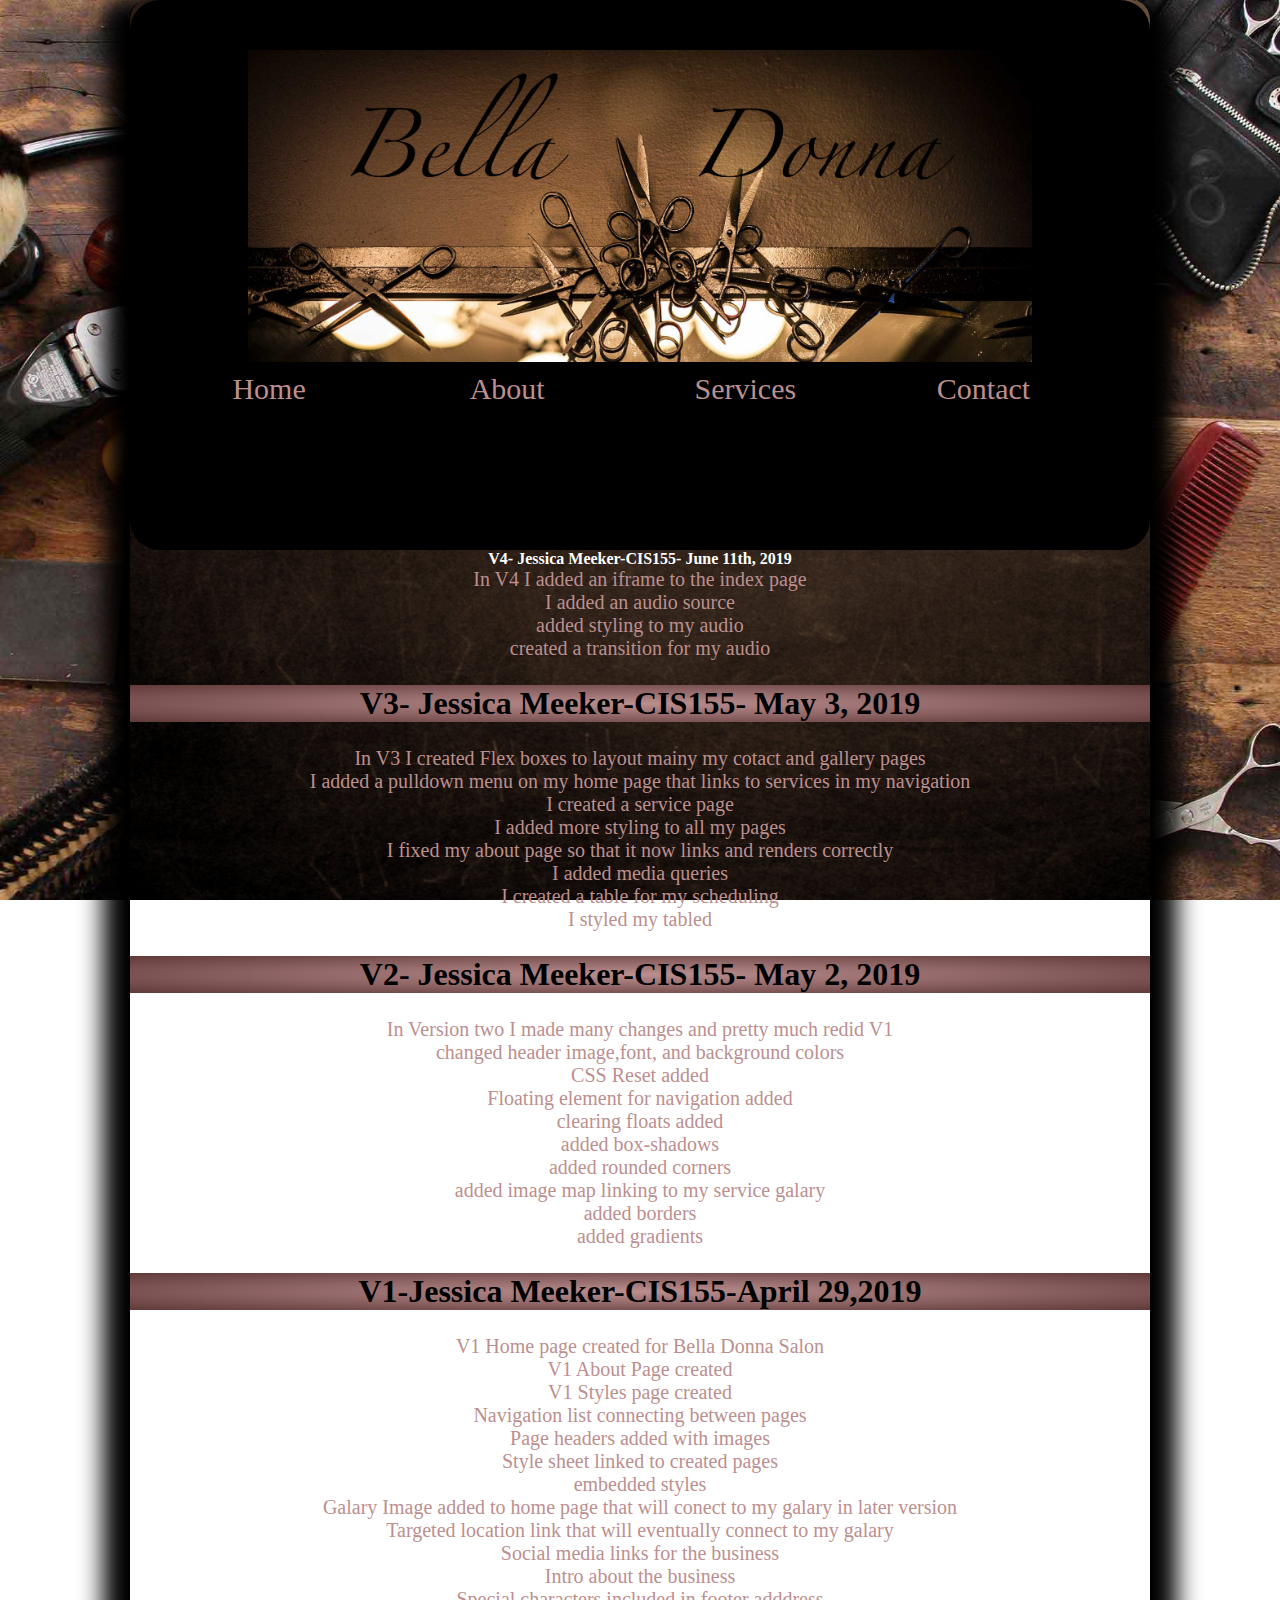
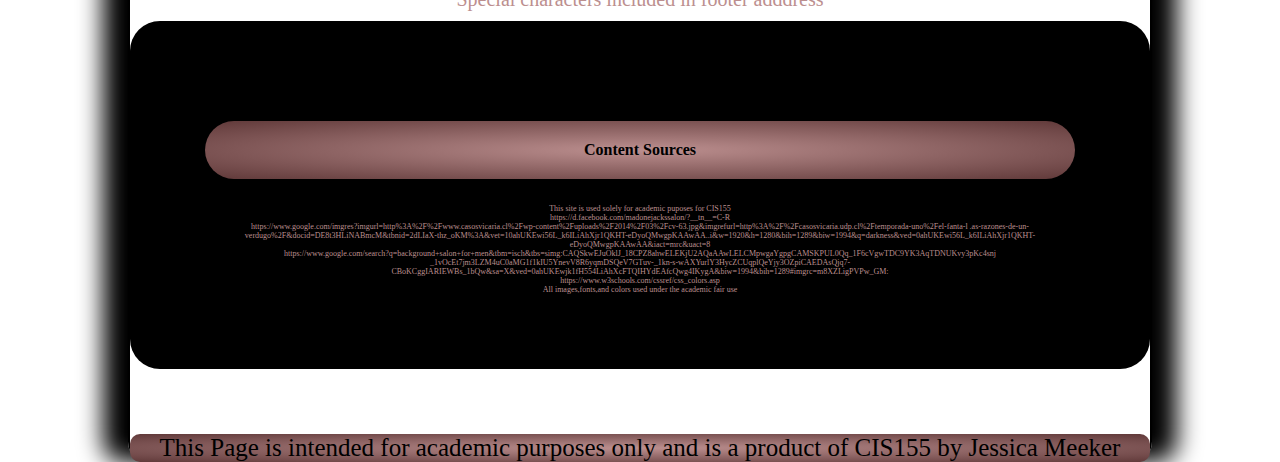
<file: about.html>
<!DOCTYPE html>
<html lang="en">
<head>
    <meta charset="utf-8">
	
	<!--
			assignment: V4
		
		Bella Donna Salon About Page
		Author: Jessica Meeker
		Date: 6/10/2019
		
    filename: about.html
	-->
		
  
  <meta name="keywords" content="content list, about, page content" />
  <Title>About page for Bella Donna Salon</title>
  <meta name="viewport" content="width=device-width, initial-scale=1" /> 
  
  <link href="https://fonts.google.com/specimen/Merriweather" rel="stylesheet">
  <link href="https://fonts.google.com/specimen/Noto+Serif" rel="stylesheet">
  <link href="styles.css" rel="stylesheet" />

<style>
	nav{
		color: gray;
	}
	
	body{
		font-family: Merriweather,'comic sans ms';
		color: white;
		text-align: center;
	}
   </style>

</head>

<body>
   <header>
	   
	  <img src="BellaDonnaBanner.jpg" alt="Bella Donna Salon" />
    
    <nav class="horizontal">
		<ul class="nav">
			<li><a href="index.html">Home</a></li>
			<li><a href="about.html">About</a></li>
			<li><a href="#" class="subnav">Services</a>
			     <ul class="submenu">
					 <li><a href="services.html">Prices</a></li>
					 <li><a href="gallery.html">Gallery</a></li>
				</ul>
				</li>
			<li><a href="contact.html">Contact</a></li>
		 </ul>     
    </nav>
	<br>
  </header>
  
<h3 id="V4">V4- Jessica Meeker-CIS155- June 11th, 2019</h3>
    <ul>
    <li>In V4 I added an iframe to the index page</li>
    <li>I added an audio source</li>
    <li>added styling to my audio</li>
    <li>created a transition for my audio</li>
    </ul>
  

	<h3 id="V3">V3- Jessica Meeker-CIS155- May 3, 2019</h3>
      <ul>
	  <li>In V3 I created Flex boxes to layout mainy my cotact and gallery pages</li>
	  <li>I added a pulldown menu on my home page that links to services in my navigation</li>
	  <li>I created a service page</li>
	  <li>I added more styling to all my pages</li>
	  <li>I fixed my about page so that it now links and renders correctly</li>
	  <li>I added media queries</li>
	  <li>I created a table for my scheduling<li>
	  <li>I styled my tabled<li>
      </ul>

	<h3 id="V2">V2- Jessica Meeker-CIS155- May 2, 2019</h3>
       <ul>
	   <li>In Version two I made many changes and pretty much redid V1</li>
	   <li>changed header image,font, and background colors</li>
	   <li>CSS Reset added</li>
   	   <li>Floating element for navigation added</li>
	   <li>clearing floats added</li>
	   <li>added box-shadows</li>
	   <li>added rounded corners<li>
	   <li>added image map linking to my service galary<li>
	   <li>added borders</li>
	   <li>added gradients</li>	
       </ul>
	
	<h3 id="V1">V1-Jessica Meeker-CIS155-April 29,2019</h3>
      <ul>
	  <li>V1 Home page created for Bella Donna Salon</li>
	  <li>V1 About Page created</li>
	  <li>V1 Styles page created</li>
	  <li>Navigation list connecting between pages</li>
	  <li>Page headers added with images</li>
	  <li>Style sheet linked to created pages</li>
	  <li>embedded styles</li>
	  <li>Galary Image added to home page that will conect to my galary in later version</li>
	  <li>Targeted location link that will eventually connect to my galary</li>
	  <li>Social media links for the business</li>
	  <li>Intro about the business</li>
	  <li>Special characters included in footer adddress</li>
      </ul>
   
	<ol class="sources">
		<li><h4>Content Sources</h4></li>
		<li>This site is used solely for academic puposes for CIS155</li>
		<li>https://d.facebook.com/madonejackssalon/?__tn__=C-R</li>
		<li>https://www.google.com/imgres?imgurl=http%3A%2F%2Fwww.casosvicaria.cl%2Fwp-content%2Fuploads%2F2014%2F03%2Fcv-63.jpg&imgrefurl=http%3A%2F%2Fcasosvicaria.udp.cl%2Ftemporada-uno%2Fel-fanta-l .as-razones-de-un-verdugo%2F&docid=DE8t3HLiNABmcM&tbnid=2dLIaX-thz_oKM%3A&vet=10ahUKEwi56L_k6ILiAhXjr1QKHT-eDyoQMwgpKAAwAA..i&w=1920&h=1280&bih=1289&biw=1994&q=darkness&ved=0ahUKEwi56L_k6ILiAhXjr1QKHT-eDyoQMwgpKAAwAA&iact=mrc&uact=8</li>
		<li>https://www.google.com/search?q=background+salon+for+men&tbm=isch&tbs=simg:CAQSkwEJuOklJ_18CPZ8ahwELEKjU2AQaAAwLELCMpwgaYgpgCAMSKPUL0Qq_1F6cVgwTDC9YK3AqTDNUKvy3pKc4snj<br>_1vOcEt7jm3LZM4uC0aMG1f1kIU5YnevV8R6yqmDSQeV7GTuv-_1kn-s-wAXYurlY3HycZCUqplQeYjy3OZpiCAEDAsQjq7-CBoKCggIARIEWBs_1bQw&sa=X&ved=0ahUKEwjk1fH554LiAhXcFTQIHYdEAfcQwg4IKygA&biw=1994&bih=1289#imgrc=m8XZLigPVPw_GM:</li>
		<li>https://www.w3schools.com/cssref/css_colors.asp</li>
		<li>All images,fonts,and colors used under the academic fair use</li>
    </ol>

<footer>
		This Page is intended for academic purposes only and is a product of CIS155 by Jessica Meeker
</footer>
</body>
</html>
</file>
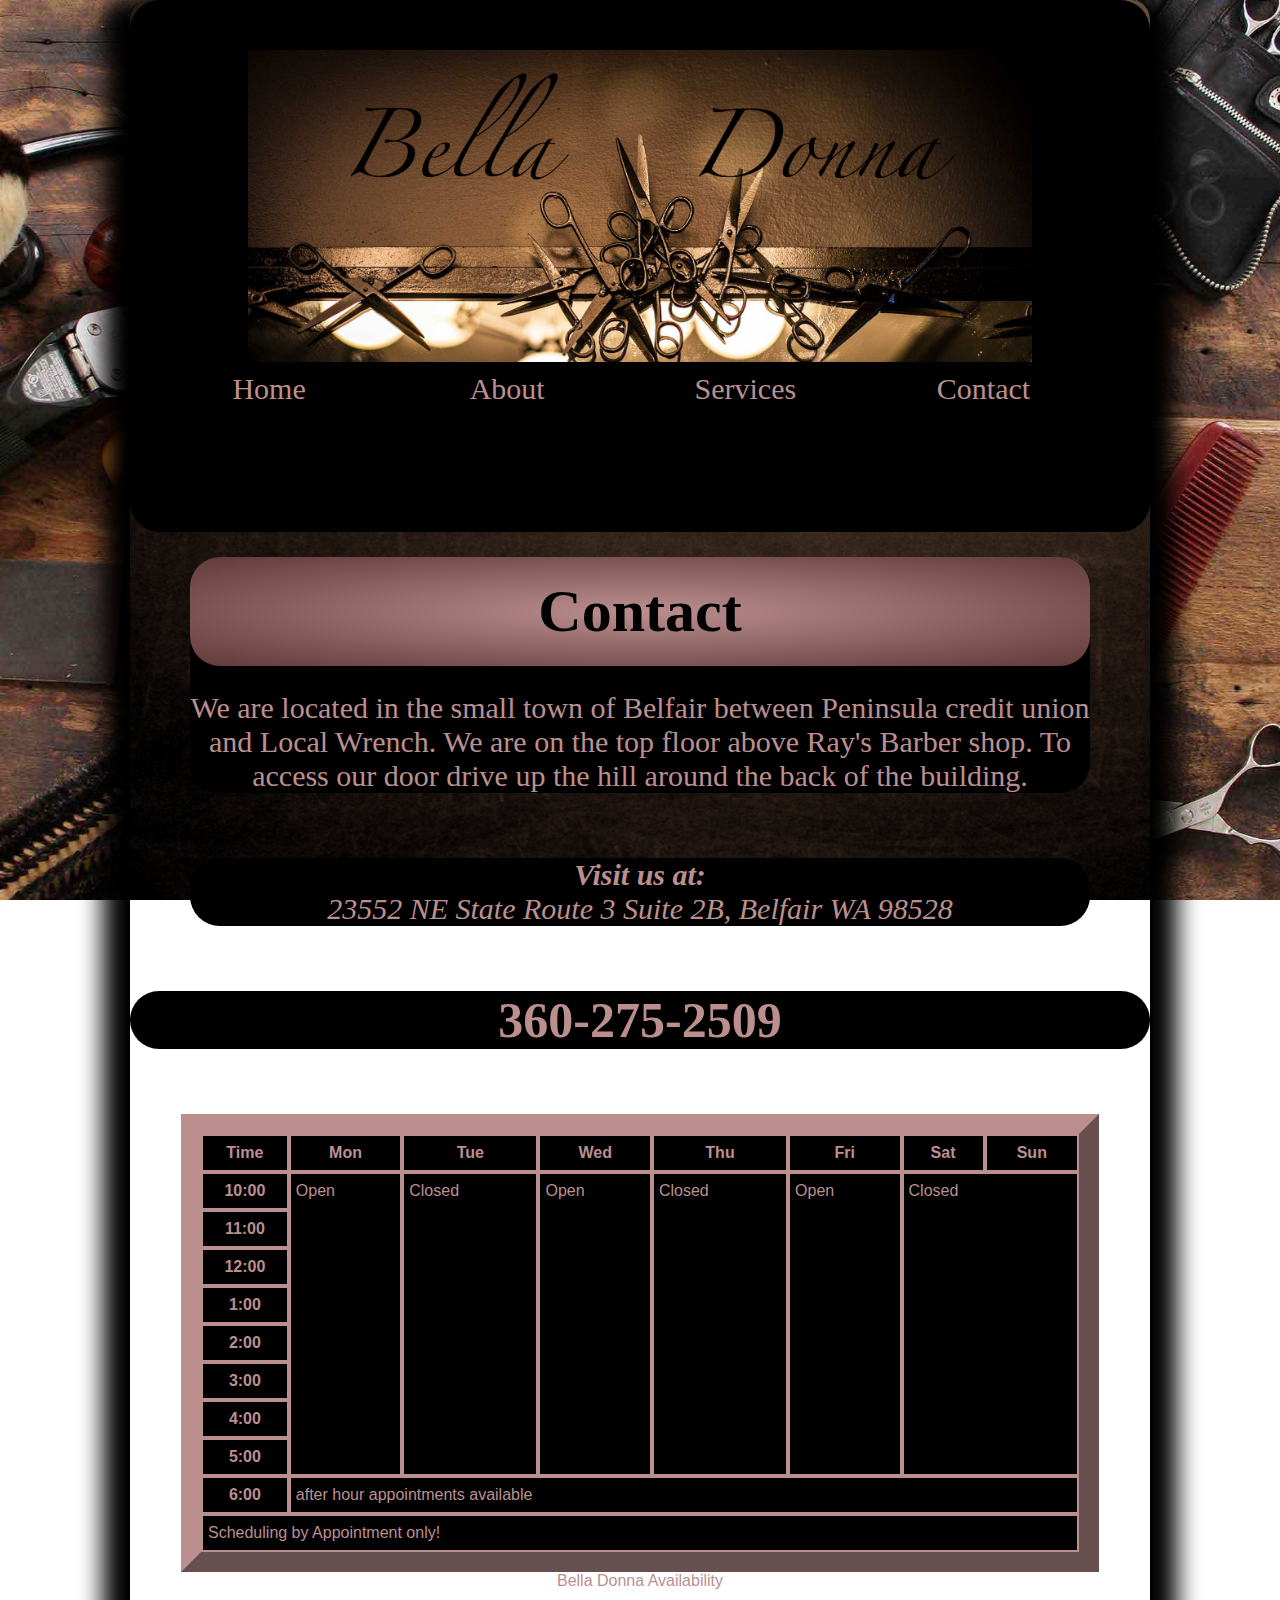
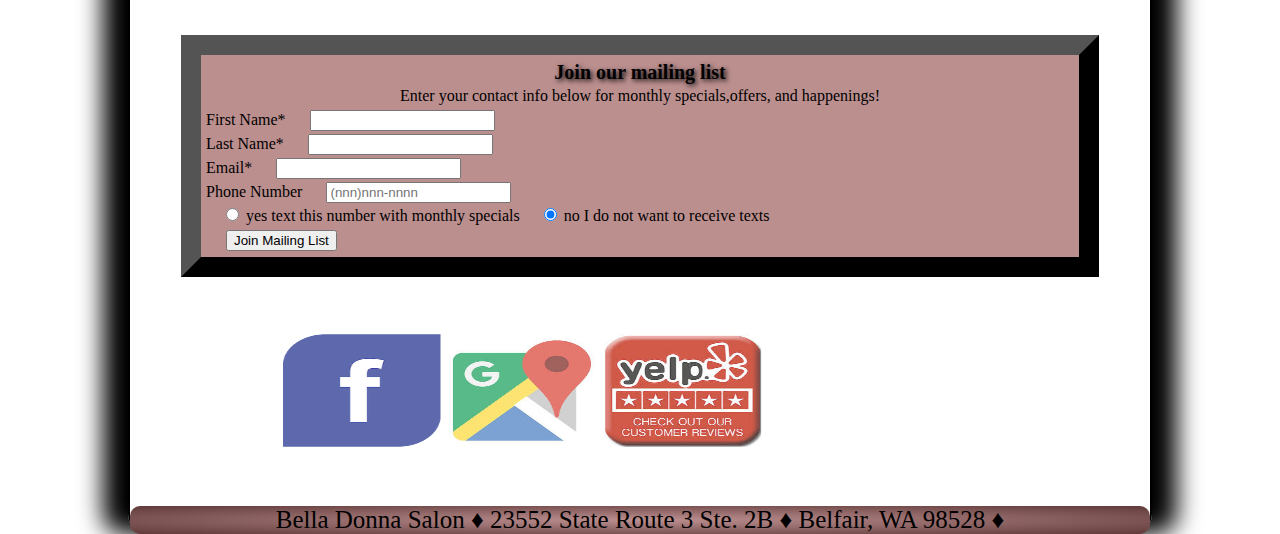
<file: contact.html>
<!DOCTYPE html>
<html lang= "en">
<head>
	<meta charset="utf-8">
	
	<!--
		assignment: V4
		
	Bella Donna Salon Home Page
	Author: Jessica Meeker
	Date: 6/10/2019
		
    filename: contact.html
	-->	
   	<meta name="viewport" content="width=device-width, initial-scale=1" />	
	<meta name="keywords" content="salon, hair, beautysalon, balayage, belfair, haircut, tanning, waxing" />
	
	<title>Contact Page</title>
	
   <link href="https://fonts.google.com/specimen/Merriweather" rel="stylesheet">
   <link href="https://fonts.google.com/specimen/Noto+Serif" rel="stylesheet">
   <link href="styles.css" rel="stylesheet" />
		
</head>

<body>
	<header>
	
		<img src="BellaDonnaBanner.jpg" alt="Bella Donna Salon" />
	    
    <nav class="horizontal">
		<ul class="nav">
			<li><a href="index.html">Home</a></li>
			<li><a href="about.html">About</a></li>
			<li><a href="#" class="subnav">Services</a>
			     <ul class="submenu">
					 <li><a href="services.html">Prices</a></li>
					 <li><a href="gallery.html">Gallery</a></li>
				</ul>
				</li>
			<li><a href="contact.html">Contact</a></li>
		 </ul>     
    </nav>
	</header>
	
	<article class="contact">
		<h4>Contact</h4>
		<p>We are located in the small town of Belfair between Peninsula credit union and Local Wrench. We are on the top floor above Ray's  		   Barber shop. To access our door drive up the hill around the back of the building.</p>
	</article>
	
	<address class="address">
		<strong>Visit us at:</strong><br>
		23552 NE State Route 3 Suite 2B, Belfair WA 98528
	</address>
	
	<h2 class="tel">
	<a href="tel:360-275-2509">360-275-2509</a>
    </h2>
	
	<!--M6LO3 Demonstrate how to create a table. below i created a table showing my availability.-->
    <table class="Scheduling">
		<caption> Bella Donna Availability</Caption>
			<colgroup>
				<col class="time" />
				<col class="weekdays" span="5" />
				<col class="weekends" span="2" />
			</colgroup>
			<thead>
				<tr>
					<th>Time</th>
					<th>Mon</th>
					<th>Tue</th>
					<th>Wed</th>
					<th>Thu</th>
					<th>Fri</th>
				    <th>Sat</th>   
				    <th>Sun</th>	
				</tr>
			</thead>
			
		<!--•	M6LO4 Demonstrate how to span multiple rows or multiple columns in a table.i used a row span of 8 to fill the row to the    				bottom of my hours. I used a colspan of 2 on Sat to cover my availibity for sat sun.-->          
			<tbody>
				<tr>
					<th>10:00</th>
					<td rowspan="8">Open</td>
					<td rowspan="8">Closed</td>
					<td rowspan="8">Open</td>
					<td rowspan="8">Closed</td>
					<td rowspan="8">Open</td>
					<td rowspan="8" colspan="2">Closed</td>	
				</tr>
				<tr>
					<th>11:00</th>	
				</tr>
				<tr>
					<th>12:00</th>	
				</tr>
				<tr>
					<th>1:00</th>	
				</tr>
				<tr>
					<th>2:00</th>	
				</tr>
				<tr>
					<th>3:00</th>
				</tr>
				<tr>
					<th>4:00</th>   
				</tr>
				<tr>
					<th>5:00</th>	
				</tr>
				<tr>
					<th>6:00</th>
					<td colspan="7">after hour appointments available</td>
				</tr>	
			</tbody>
			<tfoot>
				<tr>
					<td colspan="8">Scheduling by Appointment only!</td>
				</tr>
			</tfoot>
    </table>

    <section>
    	<h5>Join our mailing list</h5>
		<p>Enter your contact info below for monthly specials,offers, and happenings!</p>
		
		<form action="http://example.com/BellaDonnaSalon" type="post">
			<!--o	M7LO5 Demonstrate the use of a text box in a form-->
			<div>
				<label for="firstname">First Name*</label>
				<input type="text" name="firstName" id="FN" required />
			</div>
			<div>
				<label for="lastname">Last Name*</label>
				<input type="text" name="lastName" id="LN" required />
			</div>
			<div>
				<label for="email">Email*</label>
				<input type="text" name="email" id="emailbox" required />
			</div>
			<div>
				<label for="phoneNumber">Phone Number</label>
				<input type="text" name="phoneNumber" id="numbox" placeholder="(nnn)nnn-nnnn"       					   					pattern="^\d{10}$|^(\(\d{3}\)\s*)?\d{3}[\s-]?\d{4}$" />
			</div>
			<!--o	M7LO7 Demonstrate the use of radio buttons in a form-->
			<div>
				<input type="radio" id="textmessages" name="textOptions" checked value="yes">
				<label for="yes" value="yes">yes text this number with monthly specials</label>
	            <input type="radio" id="no text" name="textOptions" checked value="no">
				<label for="no" value="no">no I do not want to receive texts</label>
			</div>
			<!--o	M7LO10 Demonstrate the use of a submit button in a form-->
			<div>
				<input type="submit" value="Join Mailing List">
			</div>
		</form>
    </section>
	       
   <article class="socialmedia">
		  <h2>
			<a href="https://www.facebook.com/belladonnasalonandspa.belfair/"><img src="facebook.jpeg" alt="Salon"/></a>
		
			  <a href="https://www.google.com/maps/place/Bella+Donna+Salon+%26+Spa/@47.4487886,-122.8305429,17z/data=!3m1!4b1!4m5!3m4!1s0x5491b563e4505887:0xec84f468a150a92a!8m2!3d47.4487886!4d-122.8283542"><img src="google.jpeg" alt="google"></a>
			<a href="https://www.yelp.com/biz/bella-donna-salon-and-spa-belfair"><img src="yelp.jpeg" alt="yelp"></a>
	  	  </h2>
    </article>
	   
<footer>
			Bella Donna Salon &#9830; 23552 State Route 3 Ste. 2B &#9830; Belfair, WA 98528 &#9830;
</footer>
</body>
</html>
</file>
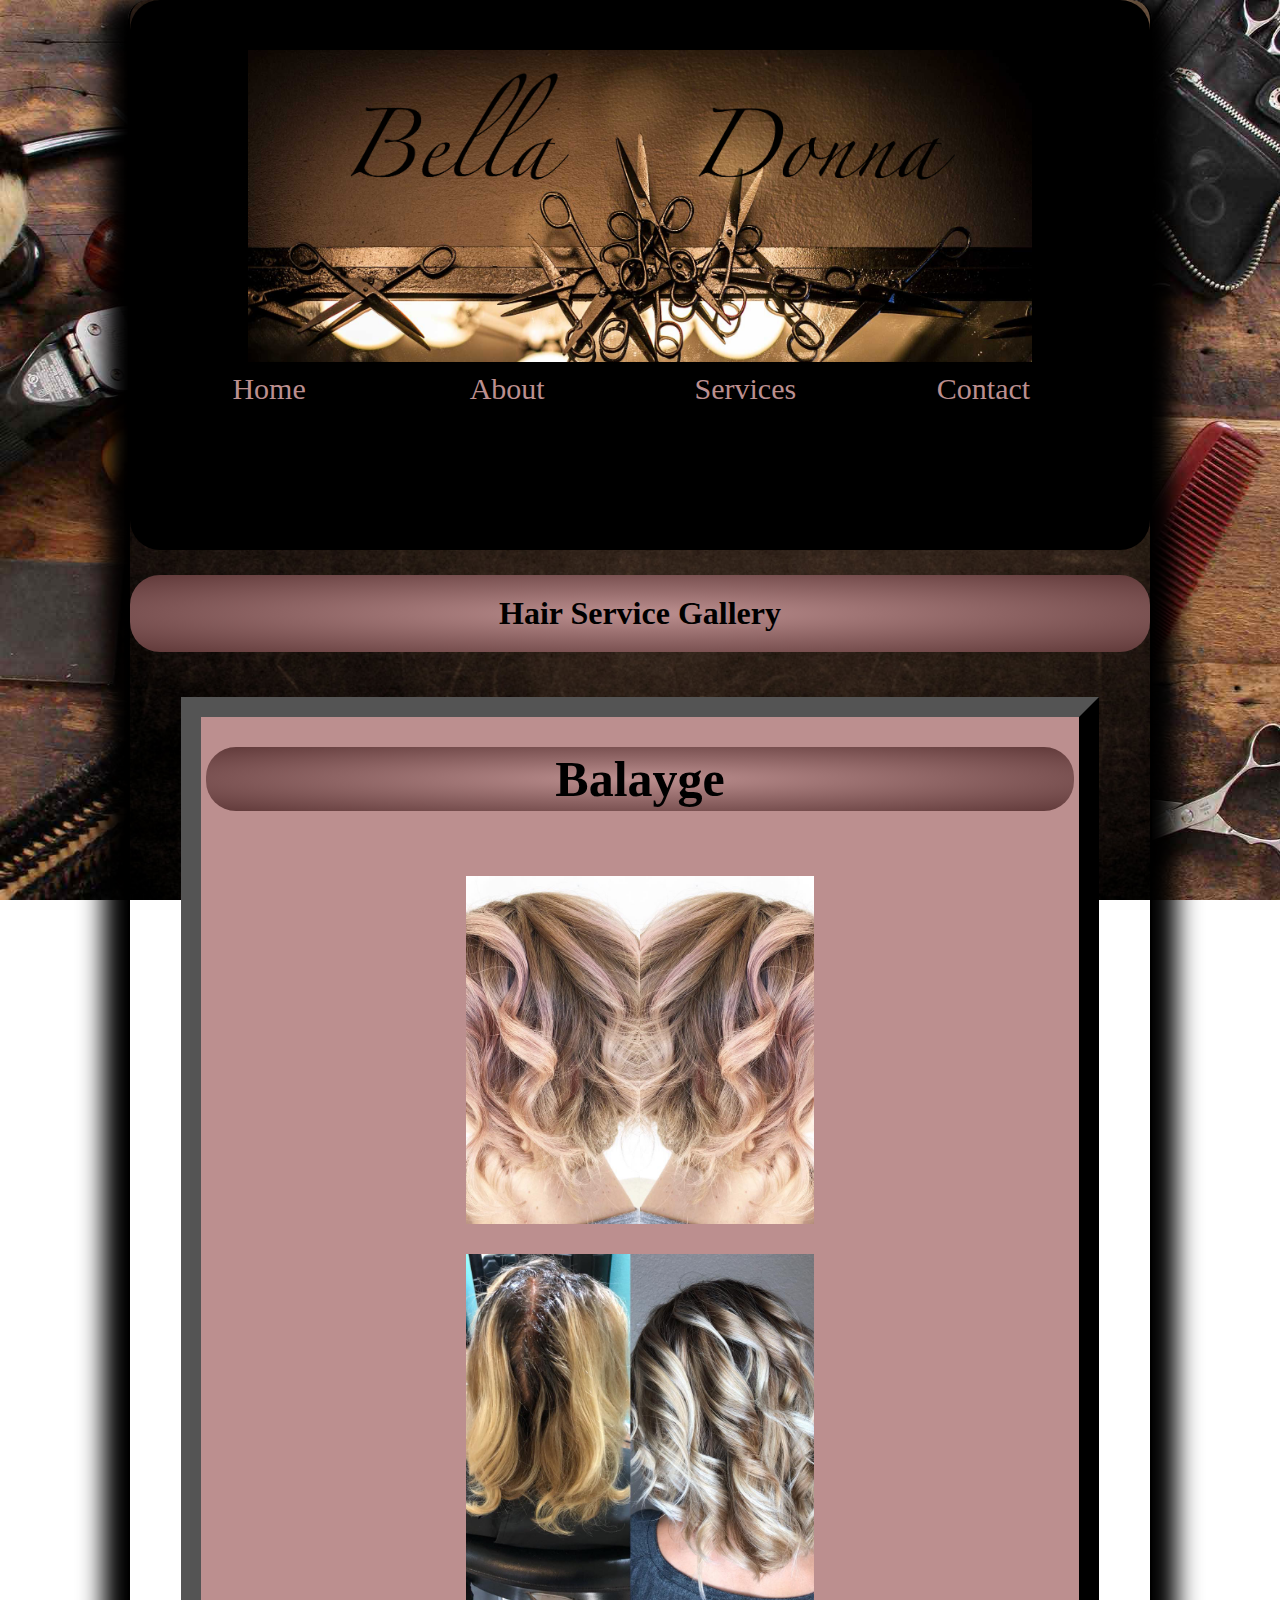
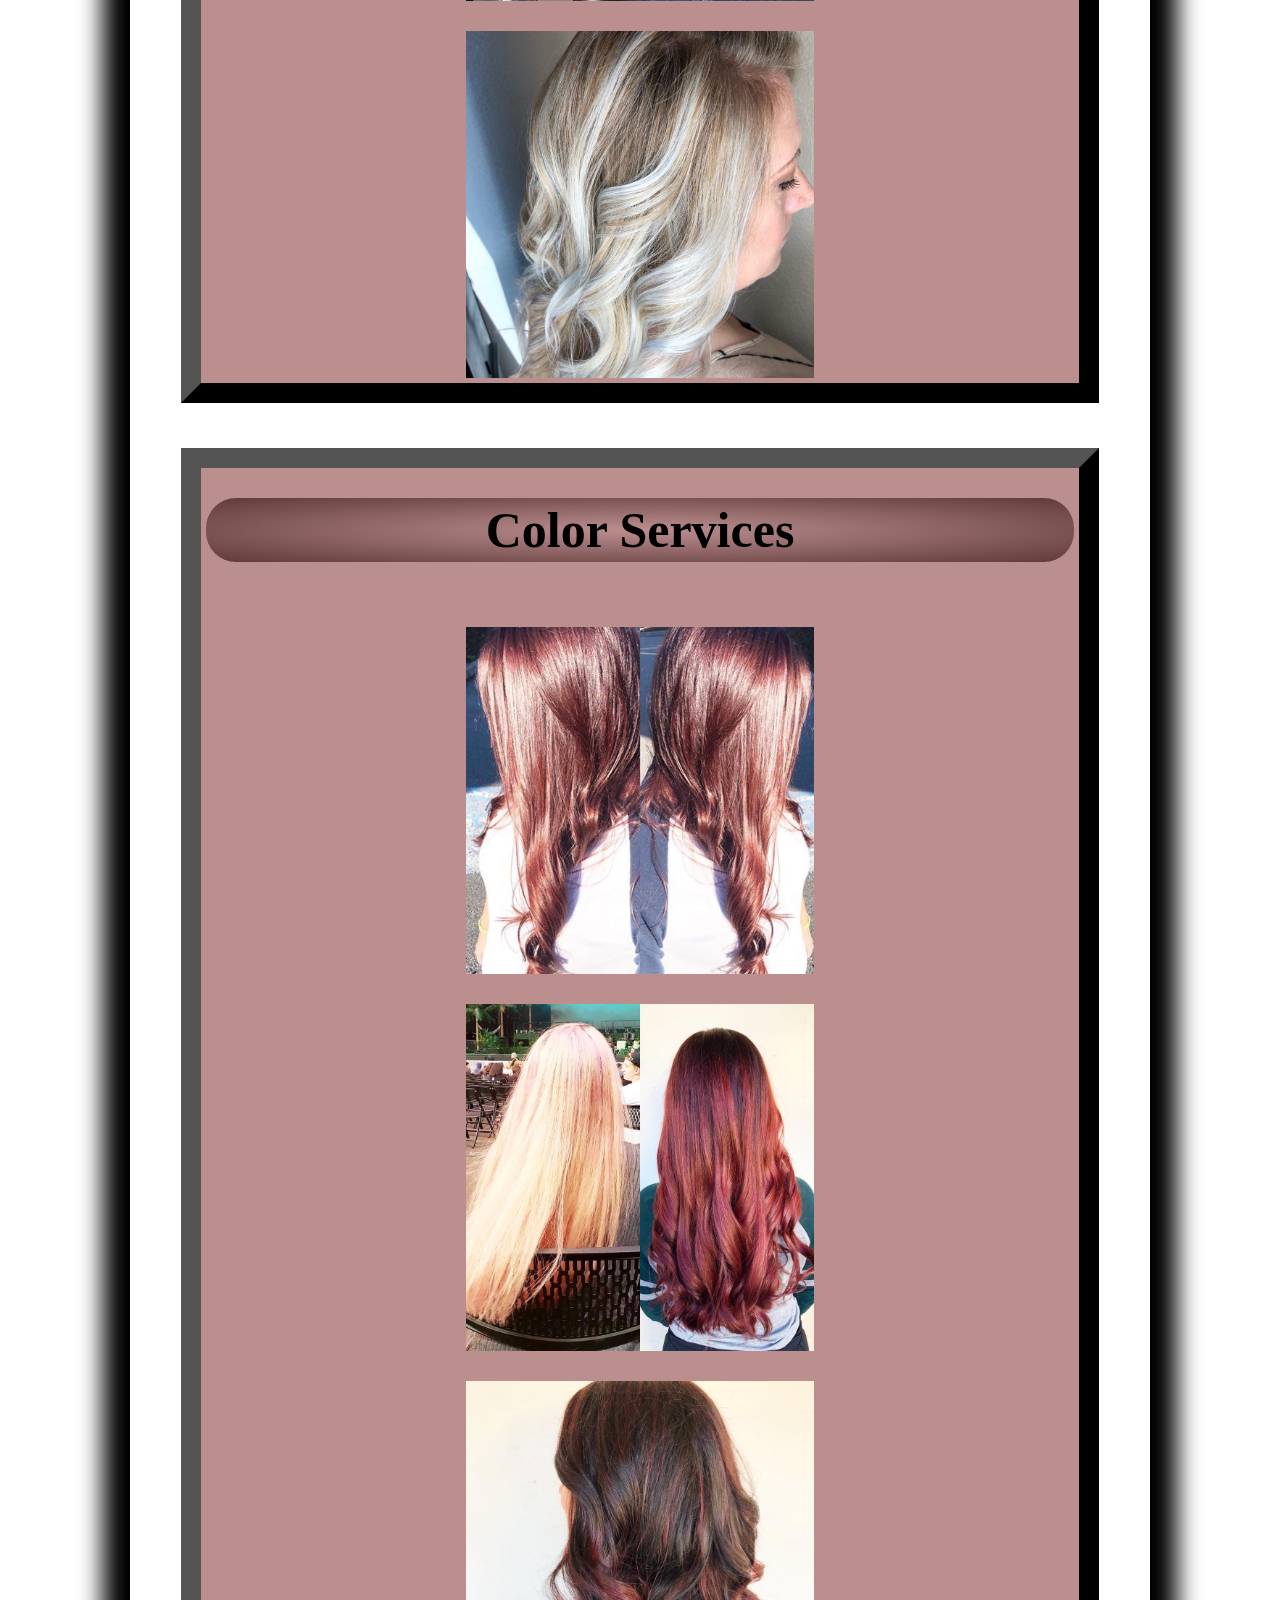
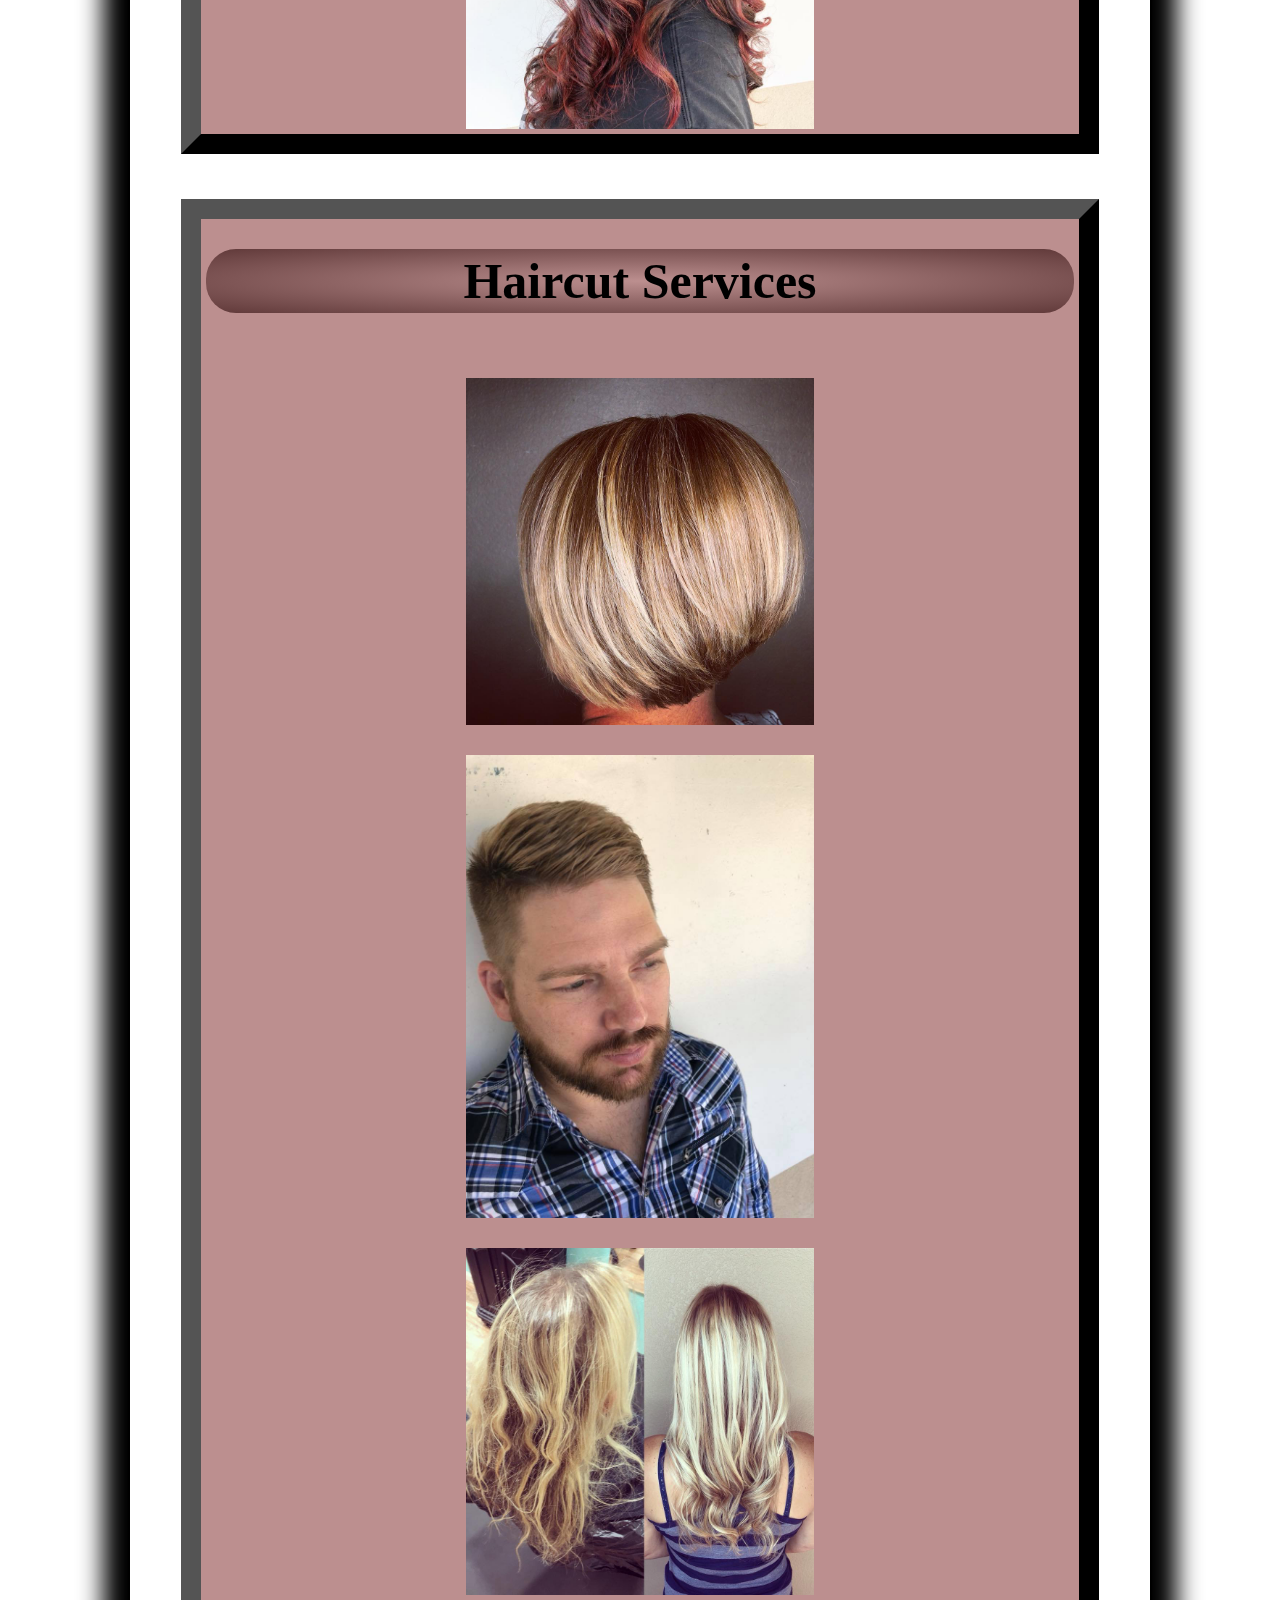
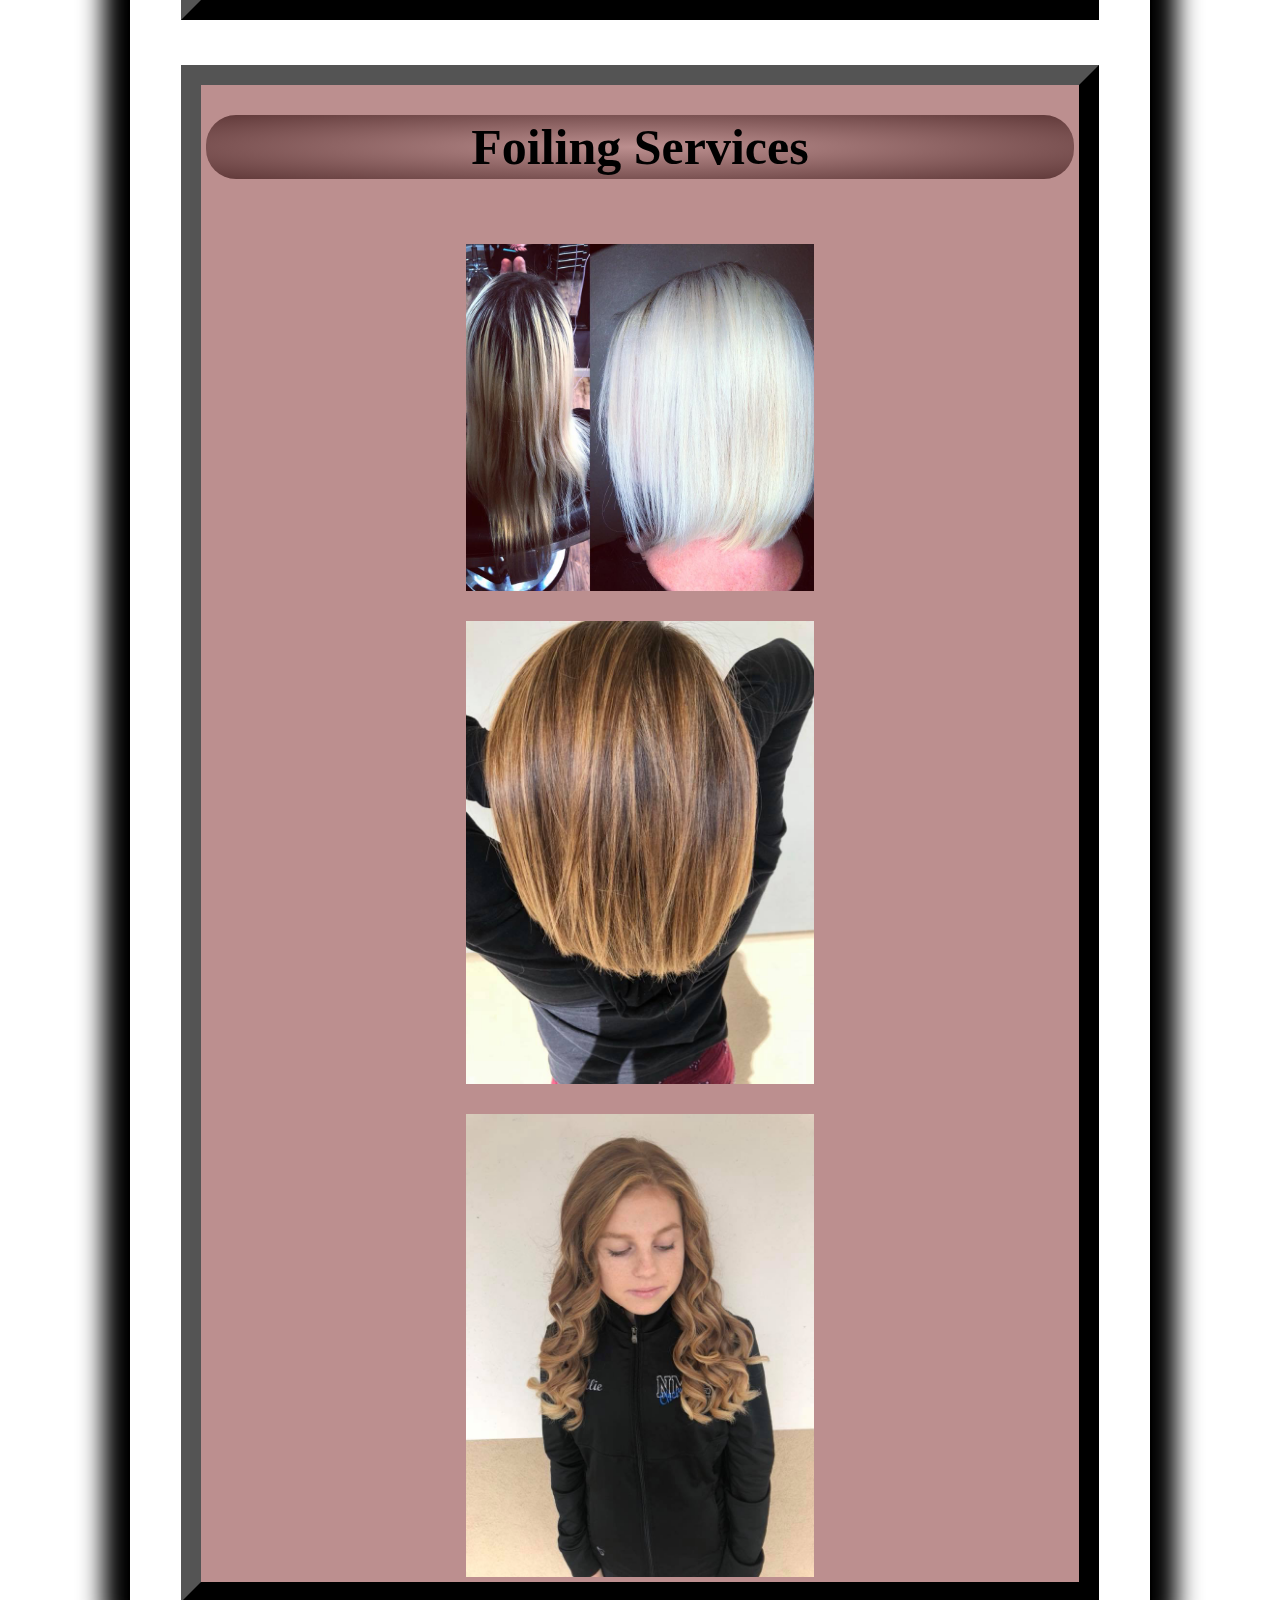
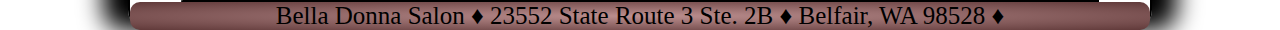
<file: gallery.html>
<!DOCTYPE html>
<html lang= "en">
<head>
	<meta charset="utf-8">
	
	<!--
			assignment: V4
		
		Bella Donna Salon Gallery Page
		Author: Jessica Meeker
		Date: 6/10/2019
		
    filename: gallery.html
	-->
    <meta name="viewport" content="width=device-width, initial-scale=1" /> 
	<meta name="keywords" content="balayage, color, haircut, hilights" />
	
	<title>Service Gallery</title>
	
    <link href="https://fonts.google.com/specimen/Merriweather" rel="stylesheet">
    <link href="https://fonts.google.com/specimen/Noto+Serif" rel="stylesheet">
    <link href="styles.css" rel="stylesheet" />
</head>

<body>
  <header>
	  	
	  <img src="BellaDonnaBanner.jpg" alt="Bella Donna Salon" />
	  	
	     <nav class="horizontal">
	 		<ul class="nav">
	 			<li><a href="index.html">Home</a></li>
	 			<li><a href="about.html">About</a></li>
	 			<li><a href="#" class="subnav">Services</a>
	 			     <ul class="submenu">
	 					 <li><a href="services.html">Prices</a></li>
	 					 <li><a href="gallery.html">Gallery</a></li>
	 				</ul>
	 				</li>
	 			<li><a href="contact.html">Contact</a></li>
	 		 </ul>     
	     </nav>
		 <br>
  </header>
		 
   <h4 id="Services">Hair Service Gallery</h4>
			
	<section class="balayage">
		<h4>Balayge</h4>
		<img src="balayage1.jpg" alt="">
        <img src="balayage2.jpg" alt="">
	    <img src="balayage3.jpg" alt="">
	</section>
	<section class="color">
		<h4>Color Services</h4>
		<img src="color1.jpg" alt="">
		<img src="color2.jpg" alt="">
		<img src="color3.jpg" alt="">
	</section>
	<section class="haircut">
		<h4>Haircut Services</h4>
		<img src="haircut1.jpg" alt="">
		<img src="haircut2.jpg" alt="">
		<img src="haircut3.jpg" alt="">
	</section>
	<section class="foil">
		<h4>Foiling Services</h4>
		<img src="foil1.jpg" alt="">
		<img src="foil2.jpg" alt="">
		<img src="foil3.jpg" alt=""> 
	</section>
			
<footer>
		Bella Donna Salon &#9830; 23552 State Route 3 Ste. 2B &#9830; Belfair, WA 98528 &#9830;
</footer>
</body>	
</html>
</file>
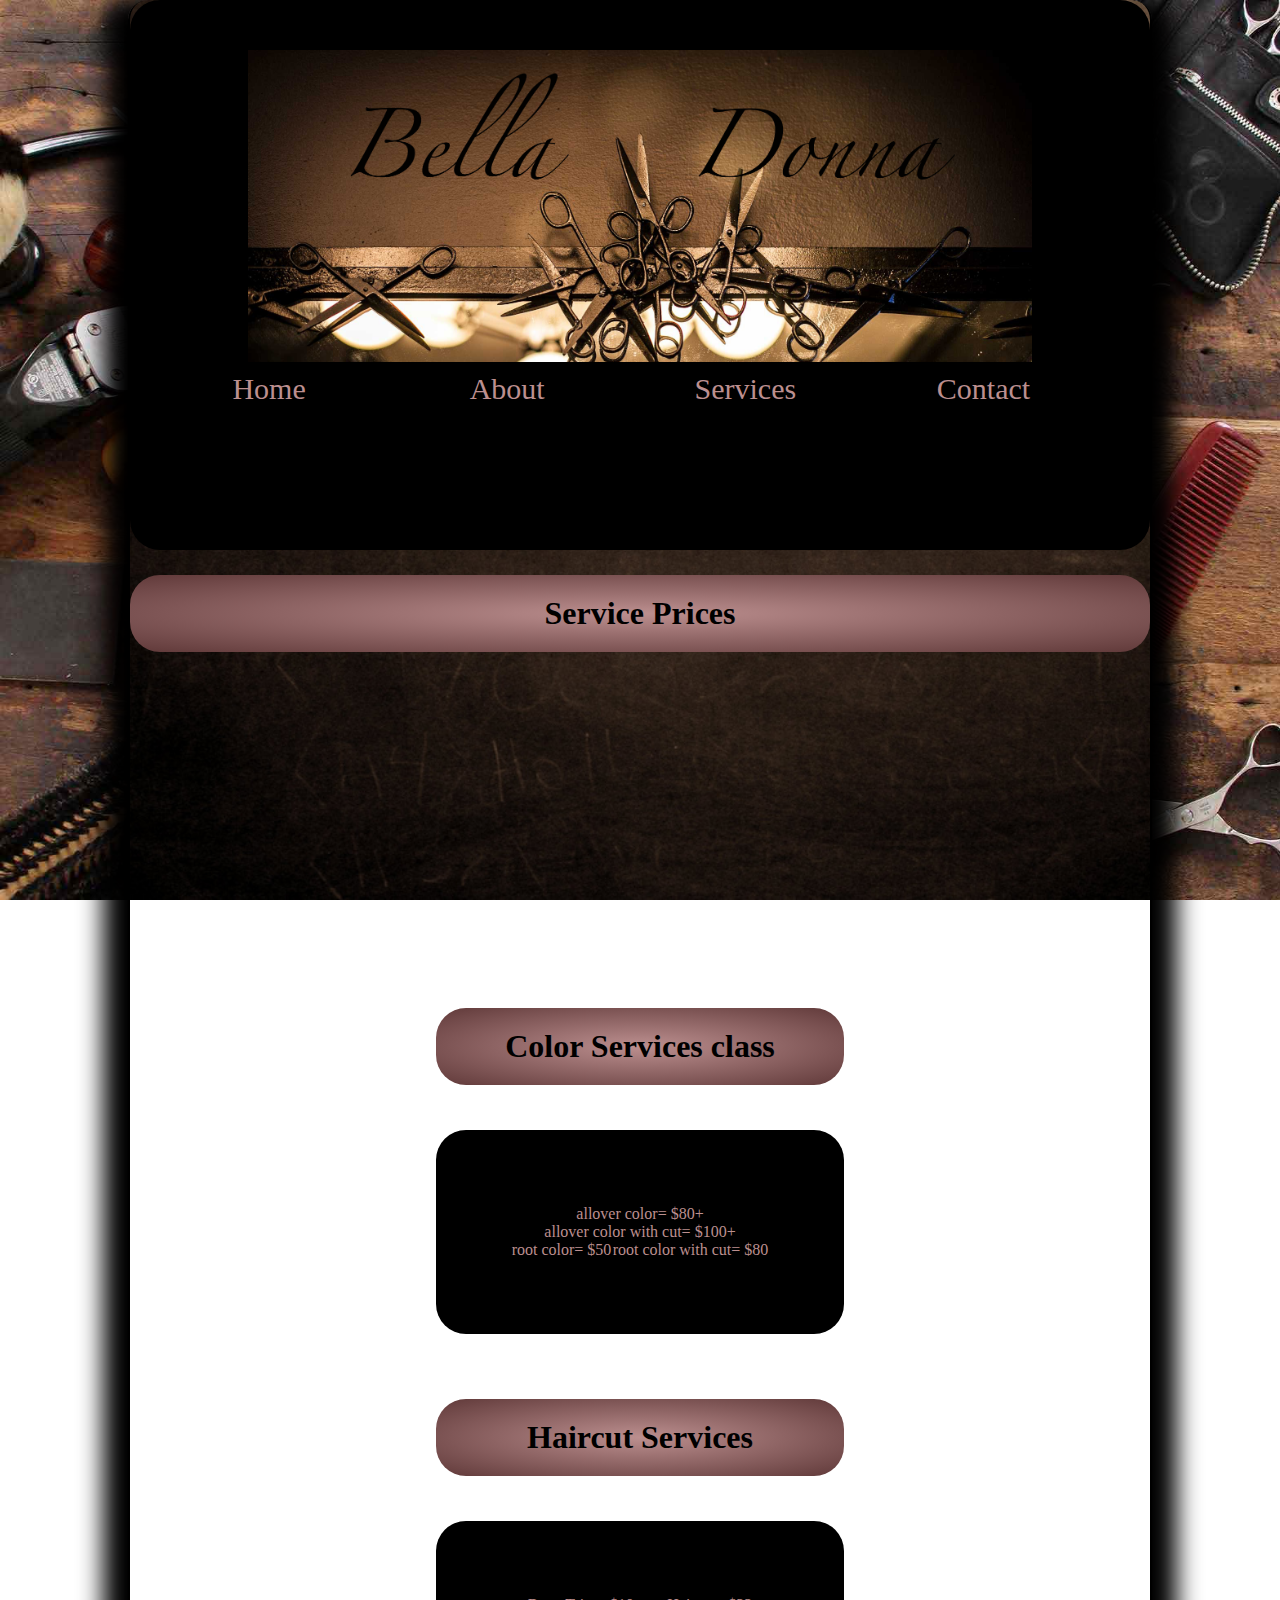
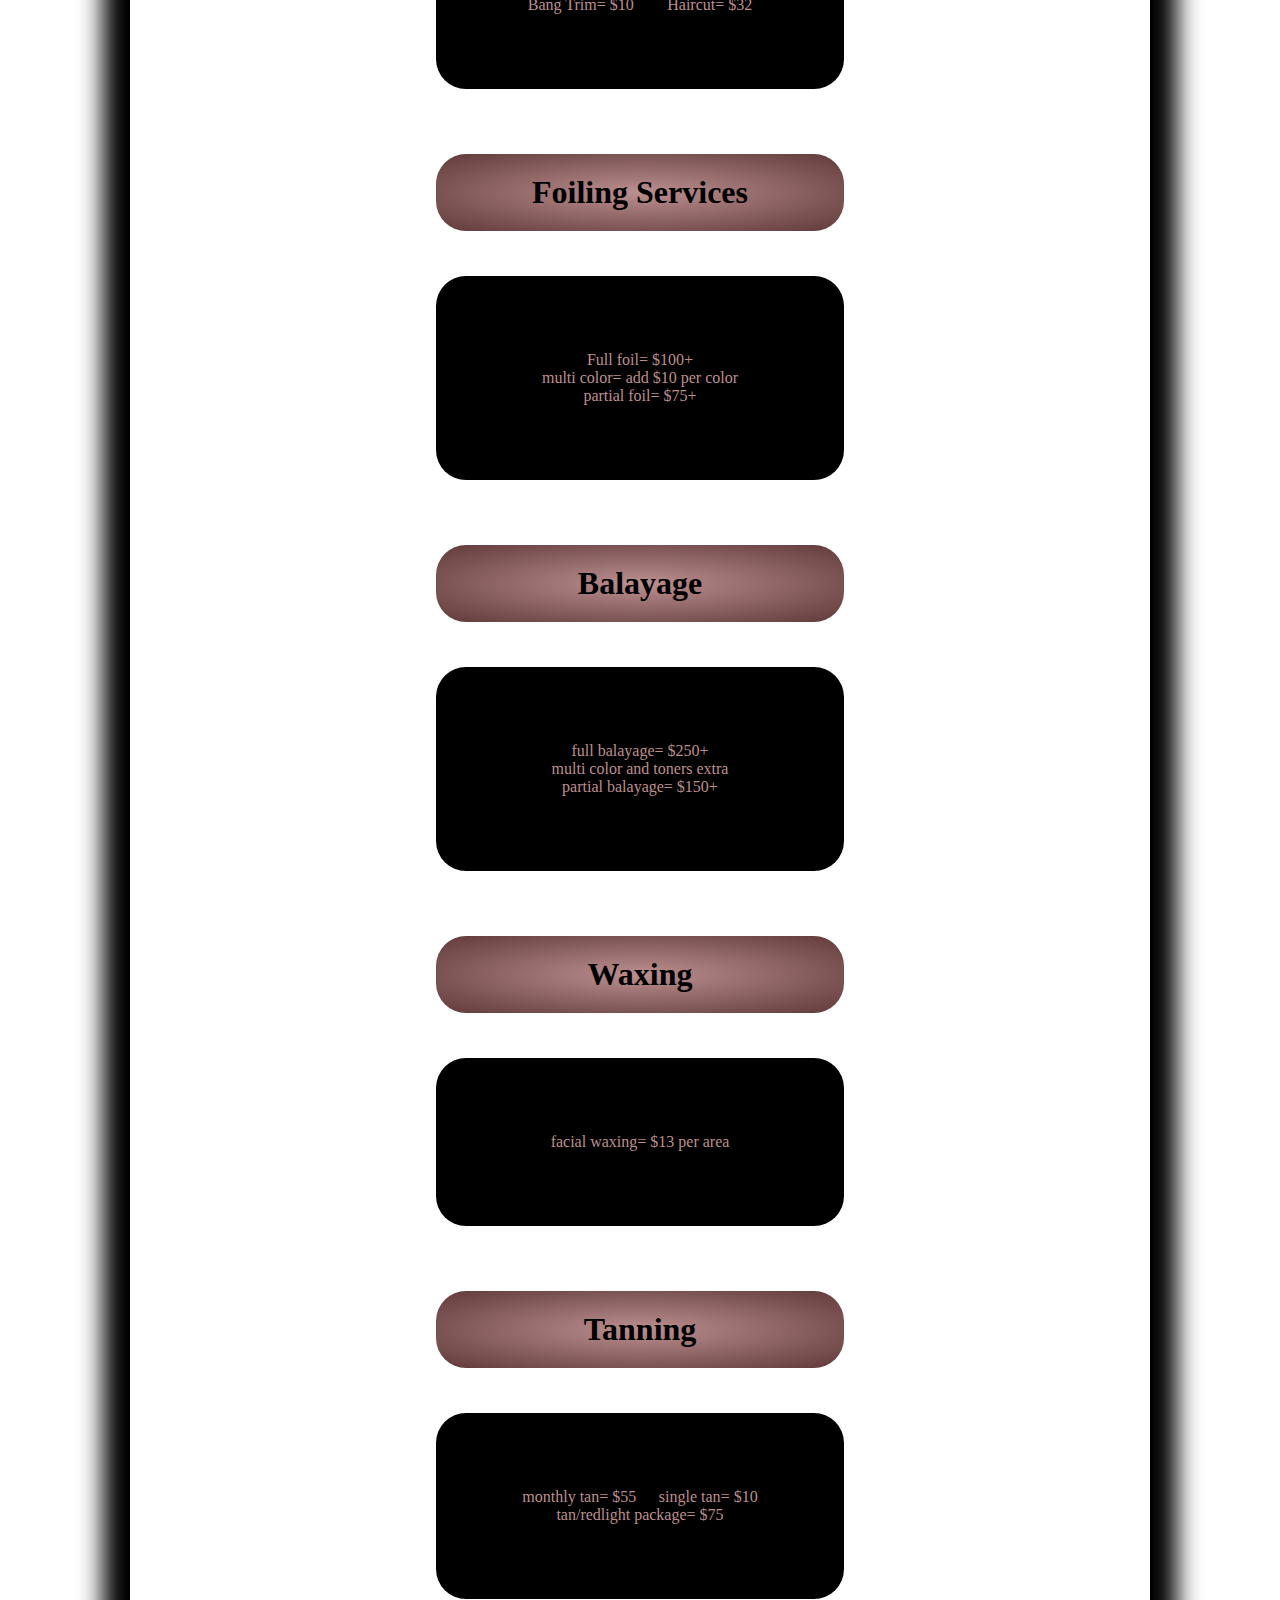
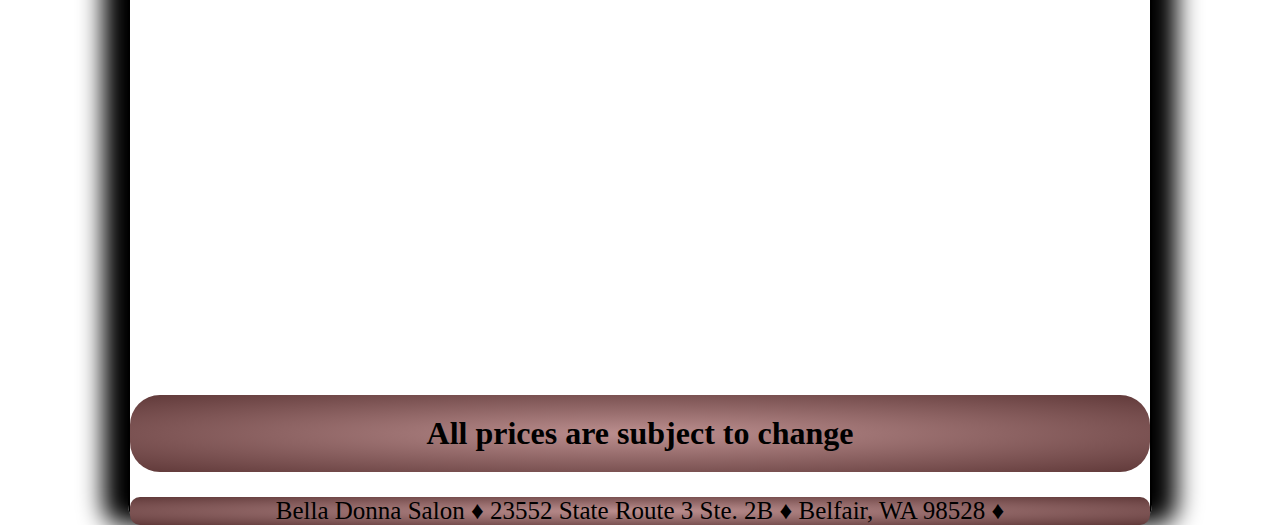
<file: services.html>
<!DOCTYPE html>
<html lang= "en">
<head>
		<meta charset="utf-8">
	
	<!--
			assignment: V4
		
		Bella Donna Salon Home Page
		Author: Jessica Meeker
		Date: 6/10/2019
		
    filename: services.html
	-->
	<meta name="viewport" content="width=device-width/ initial-scale=1" /> 

	<meta name="keywords" content="balayage, color, haircut, hilights" />
	
	<title>Service Prices</title>
    <link href="https://fonts.google.com/specimen/Merriweather" rel="stylesheet">
    <link href="https://fonts.google.com/specimen/Noto+Serif" rel="stylesheet">
	
    <link href="styles.css" rel="stylesheet" />
	

</head>

<body>
  <header>
		
		
	  <img src="BellaDonnaBanner.jpg" alt="Bella Donna Salon" />
    
			
	     <nav class="horizontal">
			<ul>
				<li><a href="index.html">Home</a></li>
				<li><a href="about.html">About</a></li>
				<li><a href="services.html">Services</a></li>
				<li><a href="contact.html">Contact</a></li>
			
			 </ul>
		 </nav>
		 <br>
  </header>
	
		
	<h4>Service Prices</h4>
	<main class=prices>
			
  <h4>Color Services class</h4>
  
  <ol class="colormenu">
	<li>allover color= $80+</li>
	<li>allover color with cut= $100+</li>
	<li>root color= $50</li>
	<li>root color with cut= $80</li>  
  </ol>
  
  <h4>Haircut Services</h4>
  
  <ol class="cutmenu"> 
	<li>Bang Trim= $10</li>
	<li>Haircut= $32</li>	
  </ol>
  
  <h4>Foiling Services</h4>
  
  <ol class="foilmeu">
	<li>Full foil= $100+</li>
	<li>multi color= add $10 per color</li>
	<li>partial foil= $75+</li>	
  </ol>
 	
  <h4>Balayage</h4>	
  
  <ol class="balayagemeu">
   <li>full balayage= $250+</li>
   <li>multi color and toners extra</li>
   <li>partial balayage= $150+</li>  
  </ol>
  
  <h4>Waxing</h4>
  
  <ol class="waxmenu">
	<li>facial waxing= $13 per area</li>
  </ol>
				
  <h4>Tanning</h4>
  
  <ol class="tanmenu"> 
	 <li>monthly tan= $55</li>
	 <li>single tan= $10</li>
	 <li>tan/redlight package= $75</li>
  </ol>
  
	
</main>	
	
	<article>
	<h4>
		 All prices are subject to change
	</h4>
	</article>
	

		
<footer>
		Bella Donna Salon &#9830; 23552 State Route 3 Ste. 2B &#9830; Belfair, WA 98528 &#9830;
</footer>
</body>	
</html>
</file>
<file: styles.css>
@charset "utf-8";
 
/*
	assignment:V4 Style Sheet for Bella Donna 
	
	
Bella Donna Salon CSS Page
Author: Jessica Meeker
Date:5/28/2019
	
filename: styles.css
*/

/*Reset*/

article,figure,footer,header,nav{
	display: block;
	clear:both;
}

article,blockquote,body,cite,figure,footer,h1,h2,h3,h4,h5,header,html,img,li,nav,nav a, ol,p,section,ul{
	background: transparent;
	font-size: 100%;
	margin: auto;
	padding: 0;
	vertical-align: baseline;
	-webkit-box-sizing: border-box;
	-moz-box-sizing: border-box;
	box-sizing: border-box;
	
}

ul,ol{
	list-style:none;
}

/* Body Style*/
html{
	background-image: url(background.jpg);
	background-repeat: no-repeat;
	background-attachment: fixed;
	background-size: cover;
}	
html body{
	height:100%;
}

body{ 
	background-image: url(brown.jpg);
	background-repeat: no-repeat;
	background-attachment: fixed;
	background-size: cover;
	height: 100%;
	overflow:auto;
    width:80%;
	
}

body{
	border-radius:20px;
	border-left:2px solid black;
	border-right:2px solid black;
	box-shadow:black 25px 0px 25px,
	black -25px 0px 25px;
}


/*header image and body content*/
article.availability{
	clear:both;
	content:"";
	display: block;
	position:relative;
}

article.availability{
	background-color: black;
	border-radius: 30px;
	color: #BC8F8F;
	font-size:30px;
	margin-top:25px;
	margin-bottom:65px;
	text-align:center;
	text-decoration:none;
}

article.contact{
	clear:both;
	content:"";
	display: block;
	position:relative;
}
article.contact{
	color: #BC8F8F;
	font-size:30px;
	margin-top:25px;
	margin-left:60px;
	margin-right:60px;
	margin-bottom:65px;
	text-align:center;
	text-decoration:none;
}
article.contact{
	background-color: black;
	border-radius:30px;
}
address.address{
	clear:both;
	content:"";
	display: block;
	position:relative;
}
address.address{
	color: #BC8F8F;
	font-size:30px;
	margin-top:25px;
	margin-left: 60px;
	margin-right:60px;
	margin-bottom:65px;
	text-align:center;
	text-decoration:none;
}
address.address{
	background-color: black;
	border-radius: 30px;
}
article.socialmedia {
		clear:both;
		content:"";
		display: block;
		position:relative;
}


article.socialmedia {
		margin:auto;
		opacity:0.75;
		transform:scale(0.7,0.5);


}
body aside a{
	background-color: black;
	color: #BC8F8F;
	font-size:50px;
	margin-bottom:65px;
	text-align:center;
	text-decoration:none;
}

body aside a{
	text-shadow:2px 2px 25px gray;
}

body aside a{
	clear: both;
	content:'';
	display: block;
}

body header{
	background-color: #000000;
	padding: 20px;
	border-radius: 30px;
}

body header img{
	box-sizing:border-box;
	display: block;
	clear: both;
	margin-top:30px;
	width: 80%;
}

body figure img{
	box-sizing:border-box;
	display: block;
	clear: both;
	margin-top: 75px;
	margin-bottom: 25px;
	width: 55%;
}

body figure img{
	border-radius:20px;
	border-left:2px solid black;
	border-right:2px solid black;
	box-shadow:black 25px 25px 25px,
	black -25px -25px 25px;
}

h2.tel a{
	background-color: black;
	border-radius: 30px;
	color: #BC8F8F;
	font-size:50px;
	margin-bottom:65px;
	text-align:center;
	text-decoration:none;
}
h2.tel a{
	clear: both;
	content:'';
	display: block;
}

h3#V1{
	background:radial-gradient(#BC8F8F,#603939);
	color:black;
	font-size: 2em;
	margin-top: 25px;
	margin-bottom:25px;
	text-align: center;
	
}
h3#V2{
	background:radial-gradient(#BC8F8F,#603939);
	color:black;
	font-size: 2em;
	margin-top: 25px;
	margin-bottom:25px;
	text-align: center;
}

h3#V3{
	background:radial-gradient(#BC8F8F,#603939);
	color:black;
	font-size: 2em;
	margin-top: 25px;
	margin-bottom:25px;
	text-align: center;
}

h4{
	background:radial-gradient(#BC8F8F,#603939);
	border-radius: 30px;
	color:black;
}

h4{
	font-size: 2em;
	margin-top: 25px;
	margin-bottom:25px;
	padding:20px;
	padding-left:55px;
	padding-right:55px;
	text-align: center;
}

h4{
	display:block;
	clear:both;
}

main.prices{
	margin-top: 10px;
	padding: 30%;
}
.service{
	font-size: 3em;
}
/*gallery images*/
section.balayage img{
	box-sizing:border-box;
	display: block;
	clear: both;
	margin-top:30px;
	width: 40%;
	
}

section.balayage h4{
	color: black;
	font-size:50px;
	margin-bottom:65px;
	text-align:center;
	
}

section.color img{
	box-sizing:border-box;
	display: block;
	clear: both;
	margin-top:30px;
	width: 40%;
	
}

section.color h4{
	color: black;
	font-size:50px;
	margin-bottom:65px;
	text-align:center;
	
}

section.haircut img{
	box-sizing:border-box;
	display: block;
	clear: both;
	margin-top:30px;
	width: 40%;
	
}
section.haircut h4{
	color: black;
	font-size:50px;
	margin-bottom:65px;
	text-align:center;
	
}
section.foil img{
	box-sizing:border-box;
	display: block;
	clear: both;
	margin-top:30px;
	width: 40%;
	
}
section.foil h4{
	color: black;
	font-size:50px;
	margin-bottom:65px;
	text-align:center;
	
}
/* lists*/

body> ul> li{
	color: #BC8F8F;
	font-size:20px;
	list-style-type:none;	
}
body>ol>li{
	list-style-type: none;
}
ol{
  background-color: black;
  color:#BC8F8F;
  text-decoration: none;
  text-align: center;
	
	}
ol{
	box-sizing:border-box;
	display: block;
	clear: both;
	
}
ol{
	border-radius: 30px;
	margin-top:45px;
	margin-bottom:65px;
	padding:75px;
}
ol.sources{
    font-size: 8px;
	text-align: center;
}
ol.sources{
	display: block;
	margin-top: 10px;
	width: 100%;
}
/* Navigation Styles*/
nav.horizontal li{
	float: left;
	list-style-type: none;
	margin-top: auto;
	padding: 10px;
	width: 24.3%;
}

nav.horizontal li{
	font-size: 30px;
	font-family: cursive;
	text-align: center;
	text-decoration: none;
}
nav.horizontal::after{
	clear: both;
	content:'';
	display: block;
	
}
nav.horizontal a:link, nav.horizontal a:visited{
	color: #BC8F8F;
	text-decoration: none;
	
}
nav.horizontal a:hover, nav.horizontal a:active{
	color: white;
	text-decoration: none;
}
/*general flex styles*/
/*•	M5LO5 Demonstrate the use of flexboxes on a web page. i used flex boxes below*/


body aside{
	flex-basis: 100%;
	
}
header,footer{
	width:100%;
}

/* M5LO6 Demonstrate use of properties of flexbox items. i used the flex items below to position the content of my contact page.*/
address.address{
	-webkit-flex: 3 1 200px;
	flex: 3 1 200px;
}
article.availability{
	flex-basis: 100%;
}
article.contact{
	-webkit-flex: 1 1 400px;
	flex: 1 1 400px;
}
h2.tel{
	flex-basis: 100%;
}

/*M5LO7 Demonstrate use of properties of flexbox containers. 
	    i used the flex container property (flex-flow) to set the direction of my colums to wrap horizontally*/
ol{
	display: -webkit-flex;
	display: flex;
	-webkit-flex-flow: row wrap;						
	flex-flow: row wrap;
}

ol{
	-webkit-flex: 3 1 200px;
	flex: 3 1 200px;	
}
/*pull down menu*/

/*•	M5LO4 Use CSS for pull-down menus. pull down menu used on home page under services*/
ul.submenu {
	display:none;
	margin:40%;
	padding: 5px;
}
a.subnav:hover+ul.submenu, ul.submenu:hover{
	clear:both;
	display:block;
}

/*mobile styles*/
/*M5LO3 Use media queries to format a page differently for phones vs. PCs. phone media queries below*/
@media only screen and (max-width: 480px){
	.nav{
		display: -webkit-flex;
	    display: flex;
	    -webkit-flexl-flow: column wrap;				
	    flex-flow: column wrap;
		height:300px;
}
  	body>footer{
			-webkit-order: 100;
			order: 100;
}			
}
/*tablet and destop devices 481px or more*/

@media only screen and (min-width: 481px){
	body> header> nav.horizontal> ul{
		height: 150px;
}
body> footer{
	-webkit-order: 100;
	order: 100;
}
}

/*Table Styles*/
/*M6LO7 Demonstrate how to format a table with CSS. my table has a border, background, color and has been given styling rules.*/
table{
	width:90%;
	margin:auto;
	border: 20px outset #BC8F8F;
	border-spacing: 0;
	font-family:Arial, Verdana, sans-serif;
}

table tr{
	height: 30px;
}

th, td{
	border: 2px solid #BC8F8F;
	color: #BC8F8F;
	vertical-align: top;
	line-height:1.5em;
	padding:5px;
	
}

/*table captions*/

caption{
	color: #BC8F8F;
	caption-side: bottom;
	text-align: center;
}

/* table columns*/

.time{
	width: 10%;
	background-color: black;
	
}
.weekdays{
	background-color: black;
}

.weekends{
	background-color:black;
}

/*forms*/

h5{
	font-size:20px;
	text-align:center;
	text-shadow: 2px 2px 5px black;
}
input{
	margin-left:20px;
}
input:focus, textarea:focus {  
	color:#BC8F8F;                  
	background-color: black;
}

input:focus:valid{
	color:#BC8F8F;
}


input:focus:invalid{
	background-color: red;
}
section p{
	text-align: center;
}
section{
	background-color: #BC8F8F;
	border:20px outset black;
	vertical-align: top;
	line-height:1.5em;
	margin-top:45px;
	padding:5px;
	width:90%;
}

/*media styles*/
/*M8LO12 Demonstrate how to format media with CSS. I added a black box shadow and centered both my iframe and audio on my index page.
  i also adjusted the width and padding so the audio would sit how I wanted.*/

/*M8LO10 Demonstrate a CSS animation or transition. I used a transition to ease in the box shadow on my iframe.
*/
aside iframe{
	box-shadow:black 25px 25px 25px,
	black -25px -25px 25px;
	display: block;
	margin: auto;
	transition:box-shadow 2.5s ease-in 1.5s;
}

aside audio{
	background-color:black;
	box-shadow: black 7px 7px 10px;
	display: block;
	margin:20px auto;
	padding:20px;
	width:50%;
	
}

/* footer Styles */
	
footer{
	clear: both;
	display:block;
	position: relative;
	border-radius: 10px;
	}
	
footer{
	color:black;
	background:radial-gradient(#BC8F8F,#603939);
	font-size: 25px;
	text-align: center;
}
</file>
